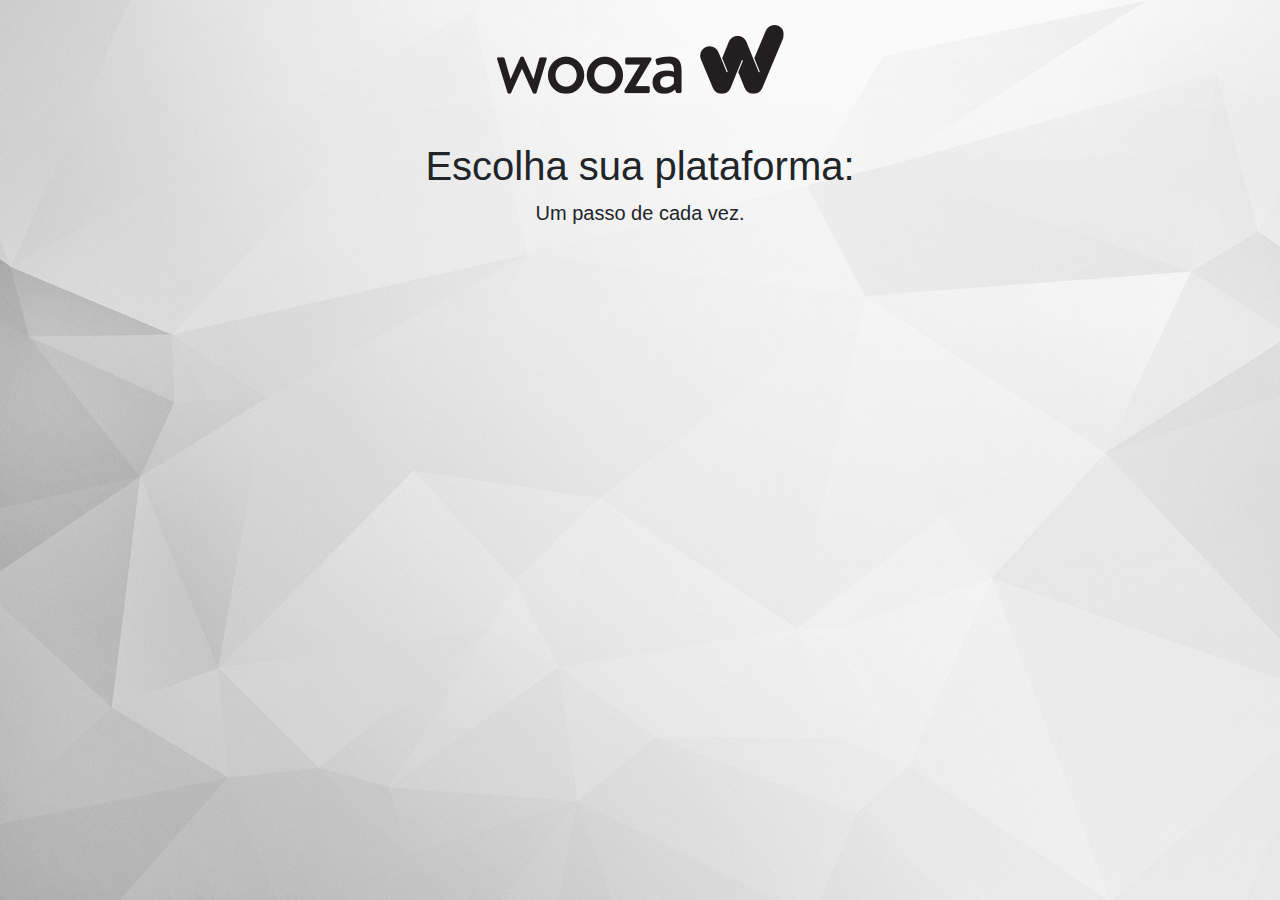
<file: index.html>
<!DOCTYPE html>
<html lang="en" ng-app="ronyApp">
<head>
	<meta charset="UTF-8">
	<title>Rony Wooza</title>
	<meta name="viewport" content="width=device-width, initial-scale=1, shrink-to-fit=no">

	<link rel="stylesheet" href="https://stackpath.bootstrapcdn.com/bootstrap/4.3.1/css/bootstrap.min.css" integrity="sha384-ggOyR0iXCbMQv3Xipma34MD+dH/1fQ784/j6cY/iJTQUOhcWr7x9JvoRxT2MZw1T" crossorigin="anonymous">
	<link rel="stylesheet" href="css/estilos.css">
	<link rel="stylesheet" href="css/font-awesome.min.css">
</head>
<body ng-controller="mainCtrl">

	<div class="container pt-4">
		<div class="row">
			<div class="col-12">
				<a href="/">
					<img src="imagens/logo.png" class="img-fluid d-block mx-auto" alt="">
				</a>
			</div>
		</div>
	</div>

	<div ng-view></div>

	<script src="./js/angular.min.js" charset="utf-8"></script>

	<script src="./js/angular-route.min.js" charset="utf-8"></script>

	

	<script src="./js/ronyApp.js" charset="utf-8"></script>


</body>
</html>
</file>
<file: css/estilos.css>
html, body {
    height: 100%;
}
body{
	background-image: url('../imagens/background.jpg');
    background-size: cover;
}
div.card-body ul li.description{
	min-height: 48px;
} 
a.btn.false {
    pointer-events: none;
    border-color: #ccc;
    color: #ccc;
}
.btn-outline-primary.false {
    color: #007bff;
    background-color: transparent;
}
</file>
